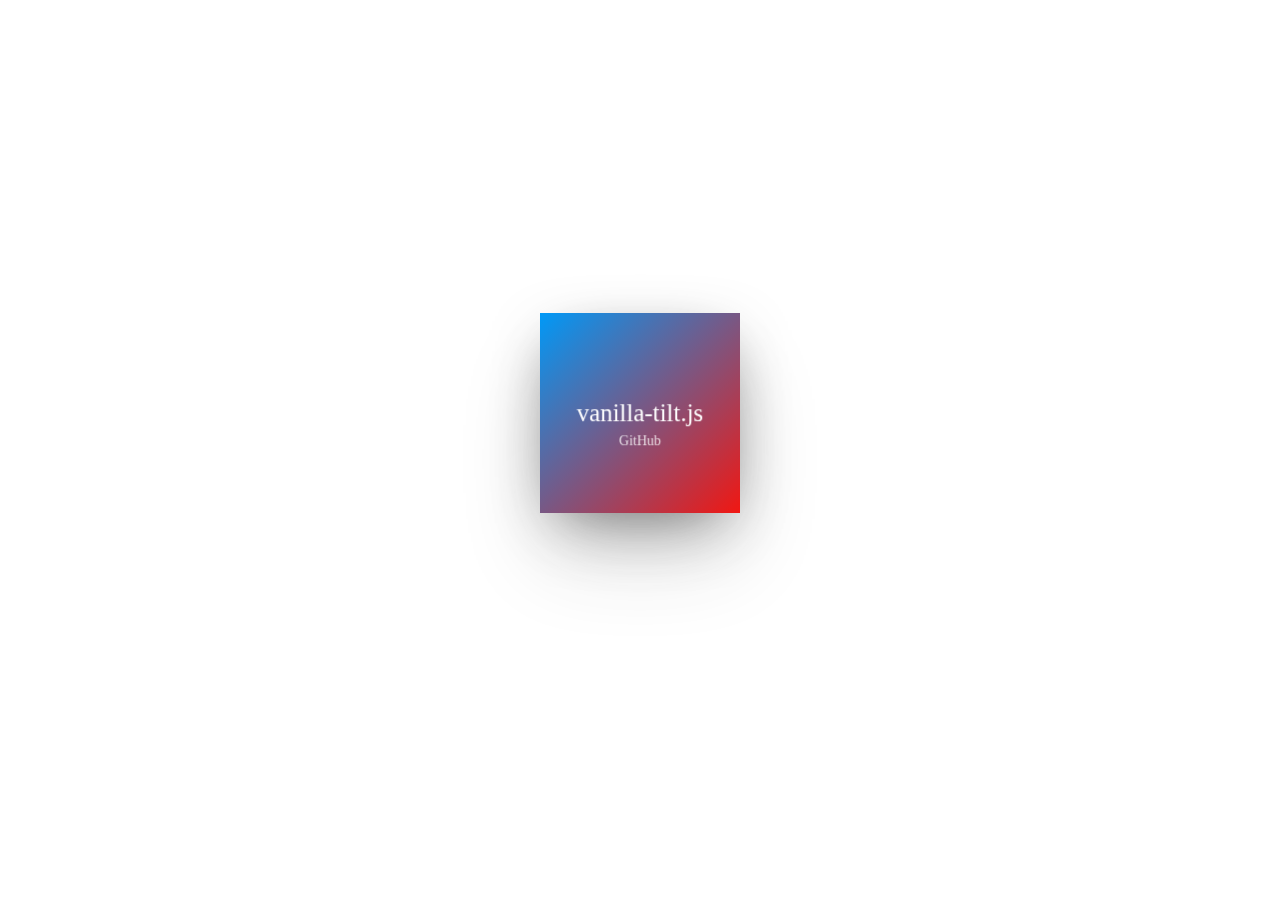
<file: thetrainjourney/Community-Website-main/assets/vanilla-tilt/test/index.html>
<!DOCTYPE html>
<html lang="en">
<html>
<head>
  <meta charset="utf-8">
  <meta name="viewport" content="width=device-width">
  <title>Vanilla-tilt.js</title>

  <style>
    html, body {
      width: 100%;
      height: 100%;
      margin: 0;
      padding: 0;
      display: -webkit-box;
      display: -moz-box;
      display: -ms-flexbox;
      display: -webkit-flex;
      display: flex;
      align-items: center;
      justify-content: center;
    }

    a {
      text-decoration: none;
      color: #333;
    }

    .logo {
      display: block;

      width: 100%;
      max-width: 200px;
      height: 200px;

      line-height: 200px;
      text-align: center;

      color: white;
      font-size: 2em;

      background: #0099F7; /* fallback for old browsers */
      background: -webkit-linear-gradient(135deg, #0099F7, #F11712); /* Chrome 10-25, Safari 5.1-6 */
      background: linear-gradient(135deg, #0099F7, #F11712); /* W3C, IE 10+/ Edge, Firefox 16+, Chrome 26+, Opera 12+, Safari 7+ */

      -webkit-transform-style: preserve-3d;
      transform-style: preserve-3d;
      -webkit-transform: perspective(500px);
      transform: perspective(500px);
      margin-bottom: 75px;
    }

    .logo > span {
      position: relative;
      display: block;
      -webkit-transform: translateZ(50px) scale(0.7);
      transform: translateZ(50px) scale(0.7);
    }

    .logo > span:after {
      content: "GitHub";
      position: absolute;
      color: white;
      font-size: 18px;
      top: 36px;
      left: 50%;
      transform: translateX(-50%);

      opacity: 0.8;

      transition: 0.3s ease all;
    }

    .logo > span:before {
      content: "View source";
      position: absolute;
      color: white;
      font-size: 18px;
      top: 36px;
      left: 50%;
      transform: translateX(-50%) translateY(-10px);

      opacity: 0;

      display: inline-block;
      width: 100%;

      transition: 0.3s ease all;
    }

    .logo:hover > span:after {
      opacity: 0;
      transform: translateX(-50%) translateY(10px);
    }

    .logo:hover > span:before {
      opacity: 0.8;
      transform: translateX(-50%);
    }

    .logo > span > span {
      display: block;
      font-size: 12px;
    }

    .logo:after {
      content: '';
      position: absolute;
      top: 0;
      left: 0;
      height: 100%;
      width: 100%;
      background-color: #333;
      box-shadow: 0 20px 70px -10px rgba(51, 51, 51, 0.7), 0 50px 100px 0 rgba(51, 51, 51, 0.2);
      z-index: -1;
      -webkit-transform: translateZ(-50px);
      transform: translateZ(-50px);
      -webkit-transition: .3s;
      transition: .3s;
    }
  </style>
</head>
<body>

<a href="https://github.com/micku7zu/vanilla-tilt.js" class="logo" id="logo"
   data-tilt data-tilt-glare="true"
   data-tilt-max-glare="0.5"
   data-tilt-speed="400"
   data-tilt-scale="1.1"
   data-tilt-perspective="500"
   data-tilt-max="15"
   data-tilt-scale="1.1"
>
  <span>vanilla-tilt.js</span>
</a>

<script type="text/javascript" src="../dist/vanilla-tilt.js"></script>

</body>
</html>
</file>
